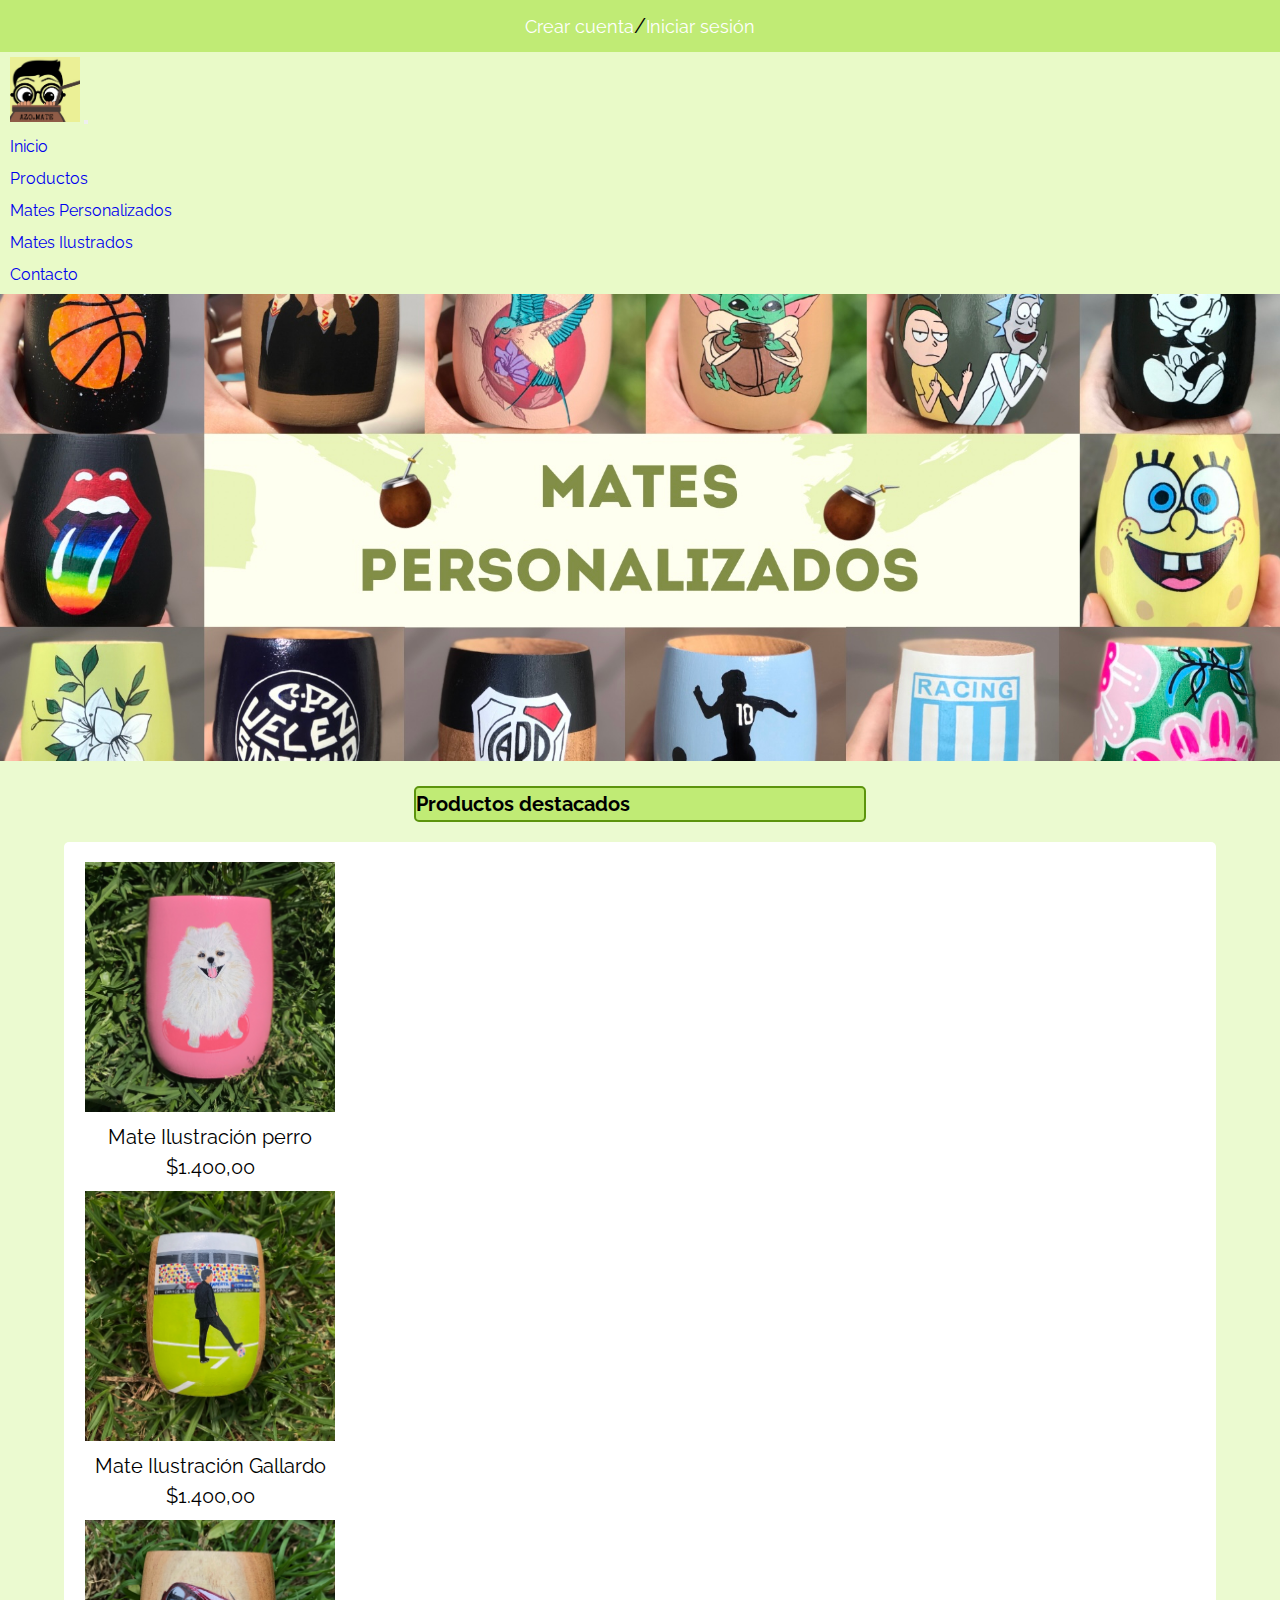
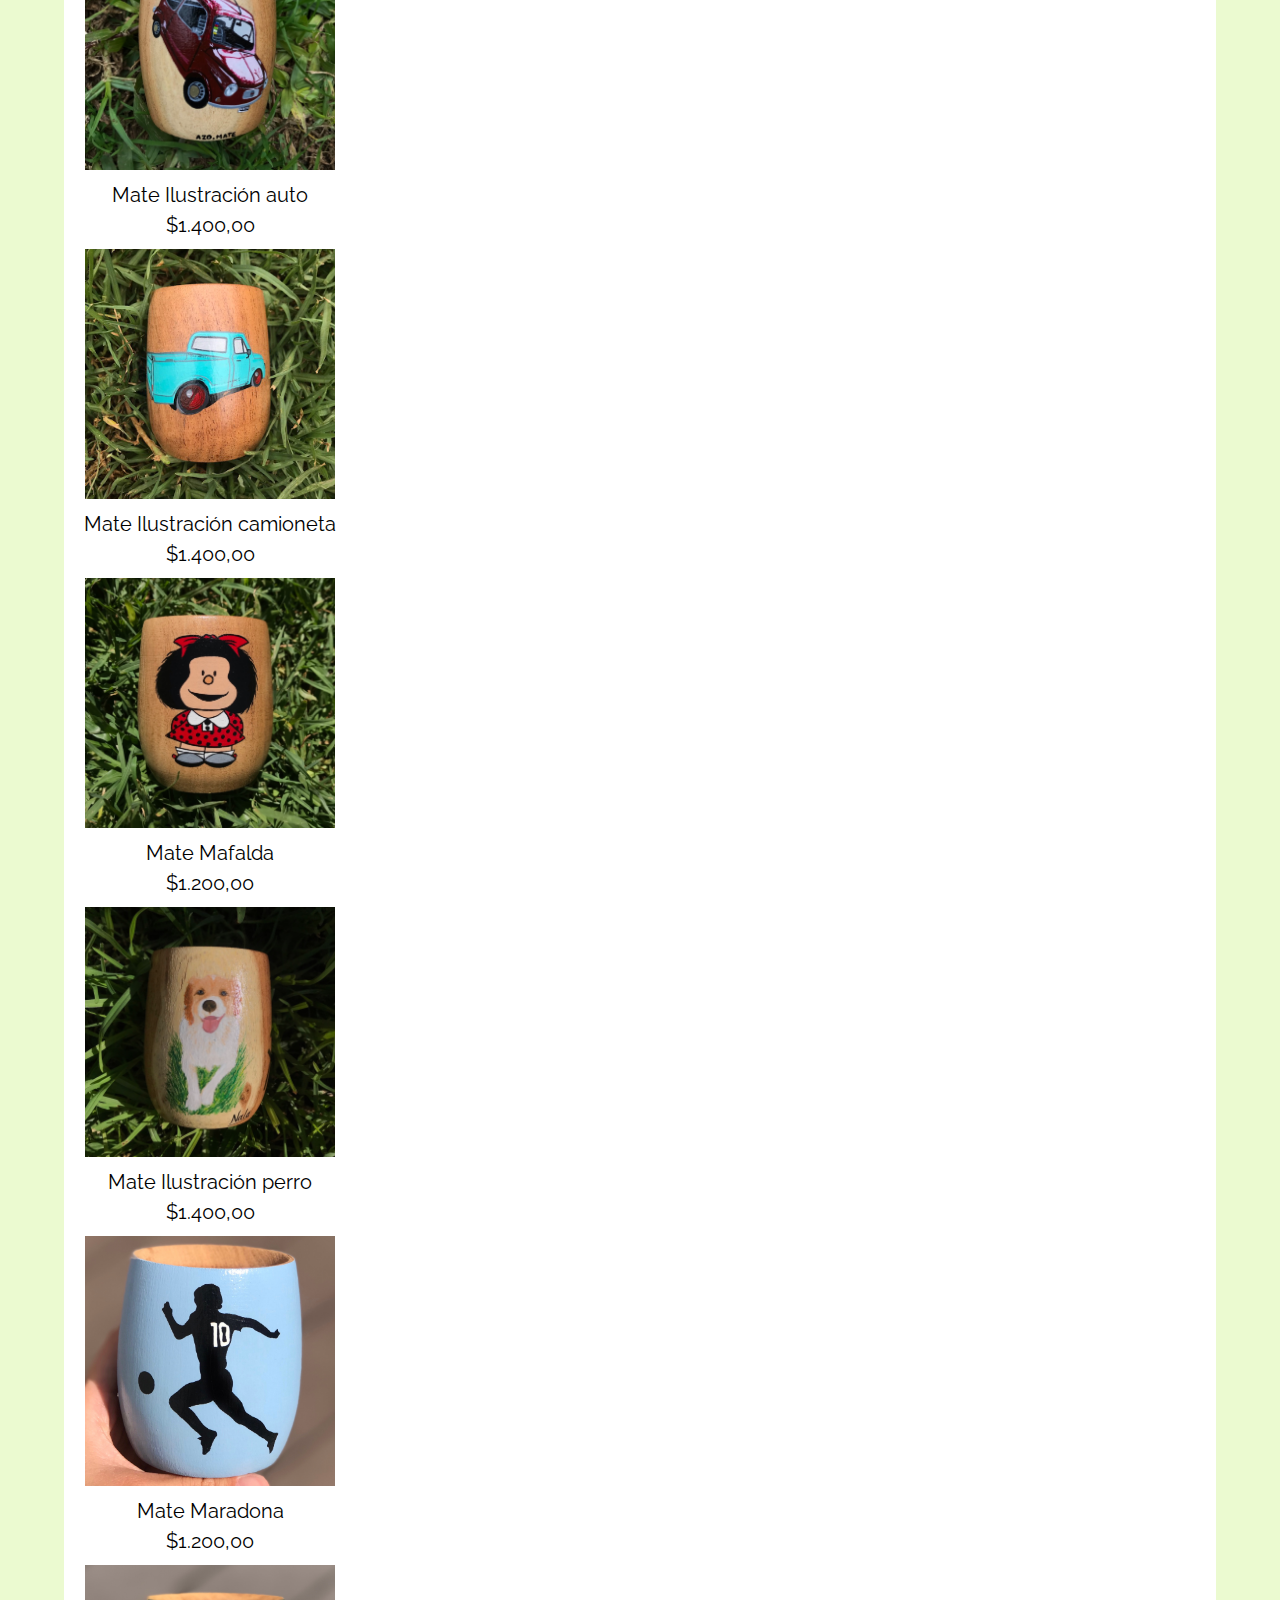
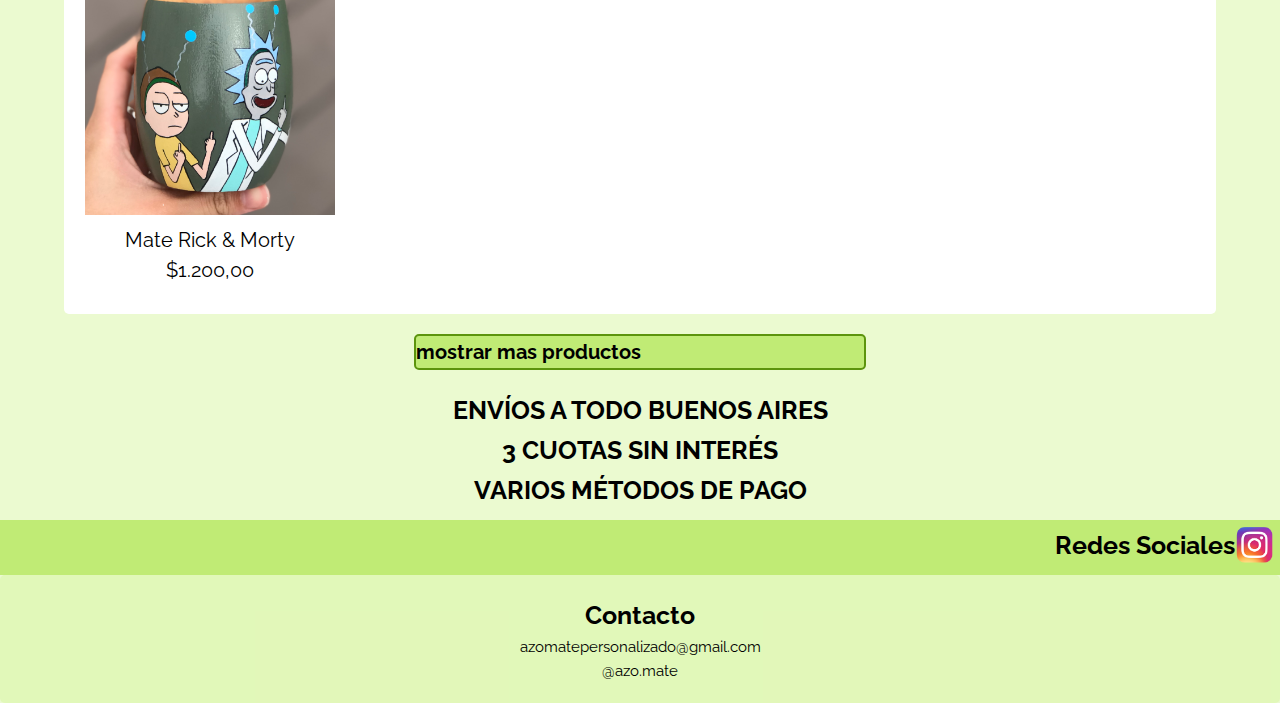
<file: index.html>
<!DOCTYPE html>
<html lang="en">
<head>
	<meta charset="UTF-8">
	<meta name="viewport" content="width=device-width, initial-scale=1.0">
	<title>Tienda AZO.MATE mates personalizados</title>
	<link rel="shortcut icon" href="img/logo.jpeg">
	<meta name="description" content="Pantalla de inicion AZO.MATE, compra tus mates personalizados">
	<meta name="keywords" content="azo.mate, mates persoanlizados, productos, mate iIlustración, mate personalizado">

	<!-- Bootstrap CSS -->
    <link href="https://cdn.jsdelivr.net/npm/bootstrap@5.1.3/dist/css/bootstrap.min.css" rel="stylesheet" integrity="sha384-1BmE4kWBq78iYhFldvKuhfTAU6auU8tT94WrHftjDbrCEXSU1oBoqyl2QvZ6jIW3" crossorigin="anonymous">

	 <!-- MI CSS -->
	<link rel="stylesheet" href="css/estilo.css">	
</head>
<body class="alpha">
	<div id="contenedorIndex">	
	<!-- incia nav1 -->	
	<nav class="nav1">
		<ol>
			<li>
				<a href="paginas/crearcuenta.html">Crear cuenta</a>
			</li>
			<li>/</li>
			<li>
				<a href="paginas/iniciarsesion.html">Iniciar sesión</a>
			</li>
		</ol>
	</nav>

    <!-- incia nav2 -->
    <nav class="navbar navbar-expand-lg navbar-light nav2" id="nav2Index">
      <div class="container-fluid">
        <a class="navbar-brand" href="#">
          <img src="img/logo.jpeg" alt="Logo de AZOMATE" class=" img-thumbnail imgLogoAzomate">
        </a>
        <button class="navbar-toggler" type="button" data-bs-toggle="collapse" data-bs-target="#navbarSupportedContent" aria-controls="navbarSupportedContent" aria-expanded="false" aria-label="Toggle navigation">
          <span class="navbar-toggler-icon"></span>
        </button>
        <div class="collapse navbar-collapse" id="navbarSupportedContent">
          <ul class="navbar-nav ms-auto mb-2 mb-lg-0">
            <li class="nav-item">
              <a class="nav-link" aria-current="page" href="index.html">Inicio</a>
            </li>
            
            <li class="nav-item dropdown">
              <a class="nav-link dropdown-toggle" href="paginas/productos.html" id="navbarDropdown" role="button" data-bs-toggle="dropdown" aria-expanded="false">
              Productos
              </a>
              <ul class="dropdown-menu" aria-labelledby="navbarDropdown">
                <li><a class="dropdown-item" href="paginas/productos.html">Mates Personalizados</a></li>
                <li><a class="dropdown-item" href="paginas/productos.html">Mates Ilustrados</a></li>
              </ul>
            </li>
            <li class="nav-item">
              <a class="nav-link" href="paginas/contacto.html">Contacto</a>
            </li>
          </ul>          
        </div>
      </div>
    </nav>
    <!-- ends nav2 -->
		
		<header id="headerIndex">
			<img class="imgMatesPersonalizados" src="img/header.jpg" alt="Mates Personalizados pintados a mano">
		</header> 
		
	 <!-- inicio productos -->
  <section class="main py-3 bg-light" id="productosIndex"> 	
	    <div class="container-fluid">
	      <h2 class="text-center text-uppercase py-3">Productos destacados</h2>
	      <section class="section1">
	      <div class="row">
	         <figure class="col-md-6 col-lg-3">
	            <img src="img/producto1.jpg" alt="Mate Ilustración perro" class="w-100 img-thumbnail">
	          <figcaption class="text-center">Mate Ilustración perro</figcaption>
	          <p class="price text-center">$1.400,00</p>
	          </figure>   
	  	<!-- ends producto 1 -->
	      
	         <figure class="col-md-6 col-lg-3">
	            <img src="img/producto2.jpg" alt="Mate Ilustración Gallardo" class="w-100 img-thumbnail">
	          <figcaption class="text-center">Mate Ilustración Gallardo</figcaption>
	          <p class="price text-center">$1.400,00</p>
	          </figure>  
	  	<!-- ends producto 2 -->
	  
	         <figure class="col-md-6 col-lg-3">
	            <img src="img/producto3.jpg" alt="Mate Ilustración auto" class="w-100 img-thumbnail">
	          <figcaption class="text-center">Mate Ilustración auto</figcaption>
	          <p class="price text-center">$1.400,00</p>
	          </figure>     
	  	<!-- ends producto 3 -->
	  
	         <figure class="col-md-6 col-lg-3">
	            <img src="img/producto4.jpg" alt="Mate Ilustración camioneta" class="w-100 img-thumbnail">
	          <figcaption class="text-center">Mate Ilustración camioneta</figcaption>
	          <p class="price text-center">$1.400,00</p>
	          </figure>      
	 	<!-- ends producto 4 -->
	  
	        <figure class="col-md-6 col-lg-3">
	            <img src="img/producto5.jpg" alt="Mate Mafalda" class="w-100 img-thumbnail">
	          <figcaption class="text-center">Mate Mafalda</figcaption>
	          <p class="price text-center">$1.200,00</p>
	        </figure>     
	  	<!-- ends producto 5 -->
	  
	        <figure class="col-md-6 col-lg-3">
	            <img src="img/producto6.jpg" alt="Mate Ilustración perro" class="w-100 img-thumbnail">
	          <figcaption class="text-center">Mate Ilustración perro</figcaption>
	          <p class="price text-center">$1.400,00</p>
	        </figure>      
	  	<!-- ends producto 6 -->

	  		<figure class="col-md-6 col-lg-3">
	            <img src="img/producto7.jpg" alt="Mate Maradona" class="w-100 img-thumbnail">
	          <figcaption class="text-center">Mate Maradona</figcaption>
	          <p class="price text-center">$1.200,00</p>
	        </figure>
	    <!-- ends producto 7 -->

	    	<figure class="col-md-6 col-lg-3">
	            <img src="img/producto8.jpg" alt="Mate Rick & Morty" class="w-100 img-thumbnail">
	          <figcaption class="text-center">Mate Rick & Morty</figcaption>
	          <p class="price text-center">$1.200,00</p>
	        </figure>
	    <!-- ends producto 8 -->
	      </div>
	    </section>
	      <h2 class="text-center text-uppercase">mostrar mas productos</h2>
	      <section class="section3">
	          <h3>ENVÍOS A TODO BUENOS AIRES</h3>
	          <h3>3 CUOTAS SIN INTERÉS</h3> 
	          <h3>VARIOS MÉTODOS DE PAGO</h3>
	        </section>
	    </div>
	
  </section>

	    <footer>
	    	<section class=" section1">
	    		<h3>Redes Sociales</h3>
	    	    <a  href="https://www.instagram.com/azo.mate/?hl=es-la" target="_blank">
	    	    	<img class="logoIg" src="img/instagramlogo.png" alt="instragam azo.mate">
	    	    </a>
	        </section>

	        <section class="section2">
	        	<h3>Contacto</h3>
	    	    
	    	    <a href="mailto:azomatepersonalizado@gmail.com">azomatepersonalizado@gmail.com</a>
	    	
	    	    
	    	    <a href="https://www.instagram.com/azo.mate/?hl=es-la" target="_blank">@azo.mate</a>
	        </section>
	    </footer>
	
	<!-- Option 1: Bootstrap Bundle with Popper -->
    <script src="https://cdn.jsdelivr.net/npm/bootstrap@5.1.3/dist/js/bootstrap.bundle.min.js" integrity="sha384-ka7Sk0Gln4gmtz2MlQnikT1wXgYsOg+OMhuP+IlRH9sENBO0LRn5q+8nbTov4+1p" crossorigin="anonymous"></script>

</body>
</html>
</file>
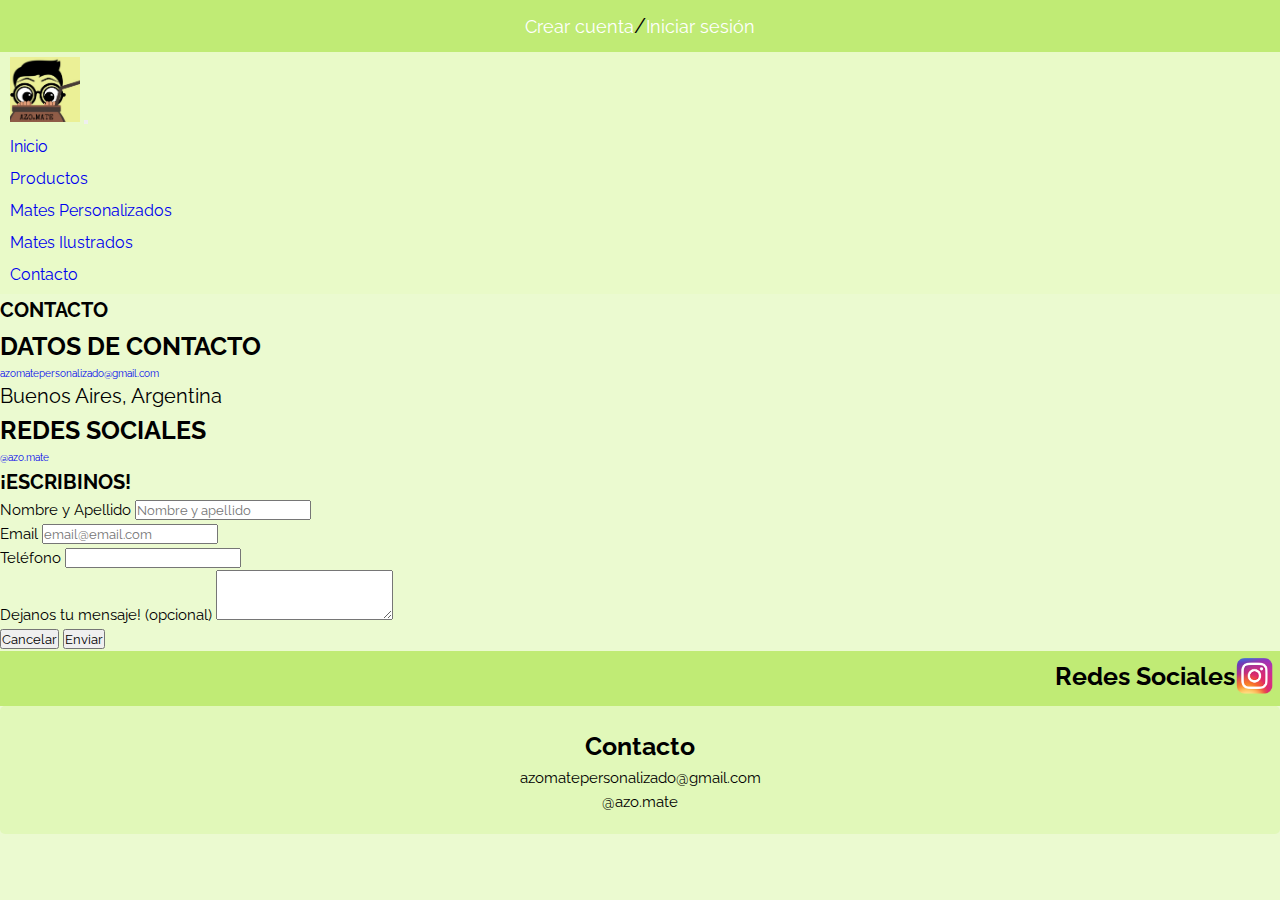
<file: paginas/contacto.html>
<!DOCTYPE html>
<html lang="en">
<head>
	<meta charset="UTF-8">
	<meta name="viewport" content="width=device-width, initial-scale=1.0">
	<title>Contacto AZO.MATE</title>
	<link rel="shortcut icon" href="../img/logo.jpeg">
  <meta name="description" content="contactate con AZO.MATE y te responderemos a la brevedad">
  <meta name="keywords" content="azo.mate, contacto, datos de contacto, redes sociales, escribinos ">
	
	<!-- Bootstrap CSS -->
    <link href="https://cdn.jsdelivr.net/npm/bootstrap@5.1.3/dist/css/bootstrap.min.css" rel="stylesheet" integrity="sha384-1BmE4kWBq78iYhFldvKuhfTAU6auU8tT94WrHftjDbrCEXSU1oBoqyl2QvZ6jIW3" crossorigin="anonymous">

	 <!-- MI CSS -->
	<link rel="stylesheet" href="../css/estilo.css">
</head>

<body class="alpha">
  <div id="contenedorIndex">  
	<!-- incia nav1 -->	
	<nav class="nav1 animate" id="nav1Index">
		<ol>
			<li>
				<a href="crearcuenta.html">Crear cuenta</a>
			</li>					
			<li>/</li>			    
			<li>
			    <a href="iniciarsesion.html">Iniciar sesión</a>
		    </li>
		</ol>		
	</nav>

    <!-- incia nav2 -->
     <nav class="navbar navbar-expand-lg navbar-light nav2" id="nav2Index">
      <div class="container-fluid">
        <a class="navbar-brand" href="../index.html">
          <img src="../img/logo.jpeg" alt="Logo de AZOMATE" class=" img-thumbnail imgLogoAzomate">
        </a>
        <button class="navbar-toggler" type="button" data-bs-toggle="collapse" data-bs-target="#navbarSupportedContent" aria-controls="navbarSupportedContent" aria-expanded="false" aria-label="Toggle navigation">
          <span class="navbar-toggler-icon"></span>
        </button>
        <div class="collapse navbar-collapse" id="navbarSupportedContent">
          <ul class="navbar-nav ms-auto mb-2 mb-lg-0">
            <li class="nav-item">
              <a class="nav-link" aria-current="page" href="../index.html">Inicio</a>
            </li>
            
            <li class="nav-item dropdown">
              <a class="nav-link dropdown-toggle" href="productos.html" id="navbarDropdown" role="button" data-bs-toggle="dropdown" aria-expanded="false">
              Productos
              </a>
              <ul class="dropdown-menu" aria-labelledby="navbarDropdown">
                <li><a class="dropdown-item" href="productos.html">Mates Personalizados</a></li>
                <li><a class="dropdown-item" href="productos.html">Mates Ilustrados</a></li>
              </ul>
            </li>
            <li class="nav-item">
              <a class="nav-link" href="contacto.html">Contacto</a>
            </li>
          </ul>          
        </div>
      </div>
    </nav>
    <!-- ends nav2 -->

    <div class="container-fluid d-flex flex-column" id="divcontacto">
    	<h2 class="text-center">CONTACTO</h2>
    	<div class="row py-3 d-flex align-items-center">
    		<section class="col-md-4 text-center py-3">
    			<h3>DATOS DE CONTACTO</h3>
				<a class="link-dark" href="mailto:azomatepersonalizado@gmail.com">azomatepersonalizado@gmail.com</a>
				<br>
				<p>Buenos Aires, Argentina</p>
    		</section>

    		<section class="col-md-4 text-center py-3">
    			<h3>REDES SOCIALES</h3>
				<a class="link-dark" href="https://www.instagram.com/azo.mate/?hl=es-la" target="_blank">@azo.mate</a>
    		</section>

    		<section class=" form col-md-4 py-3">
    			<h2 class="text-center">¡ESCRIBINOS!</h2>
          <!--abre form -->
    			<form>
				  <div class="mb-3">
				    <label for="nombre" class="form-label">Nombre y Apellido</label>
				    <input type="text" placeholder="Nombre y apellido" class="form-control" id="exampleInputEmail1" aria-describedby="emailHelp">
				  </div>
				  <div class="mb-3">
				    <label for="email" class="form-label">Email</label>
				    <input type="email" placeholder="email@email.com" class="form-control" id="exampleInputPassword1">
				  </div>
				  <div class="mb-3">
				    <label for="telefono" class="form-label">Teléfono</label>
				    <input type="tel" class="form-control" id="exampleInputPassword1">
				  </div>
				  <div class="mb-3">
					<label for="exampleFormControlTextarea1" class="form-label">Dejanos tu mensaje! (opcional)</label>
					<textarea class="form-control" id="exampleFormControlTextarea1" rows="3"></textarea>
				   </div>
				  <div class="d-flex">
				  	<button type="reset" class="btn w-30 btn-outline-secondary button">Cancelar</button>
					<button type="submit" class="btn w-30 btn-outline-secondary mx-1 button ">Enviar</button>
				   </div>
				</form>
				<!--cierra form -->
    		</section>
    	</div>
    </div>

	<footer>
    	<section class=" section1">
    		<h3>Redes Sociales</h3>
    	    <a  href="https://www.instagram.com/azo.mate/?hl=es-la" target="_blank">
    	    	<img class="logoIg" src="../img/instagramlogo.png" alt="instagram azo.mate">
    	    </a>
        </section>

        <section class="section2">
        	<h3>Contacto</h3>
    	    
    	    <a href="mailto:azomatepersonalizado@gmail.com">azomatepersonalizado@gmail.com</a>
    	
    	    
    	    <a href="https://www.instagram.com/azo.mate/?hl=es-la" target="_blank">@azo.mate</a>
        </section>
    </footer>

    <!-- Option 1: Bootstrap Bundle with Popper -->
    <script src="https://cdn.jsdelivr.net/npm/bootstrap@5.1.3/dist/js/bootstrap.bundle.min.js" integrity="sha384-ka7Sk0Gln4gmtz2MlQnikT1wXgYsOg+OMhuP+IlRH9sENBO0LRn5q+8nbTov4+1p" crossorigin="anonymous"></script>
  </div>  
</body>
</html>
</file>
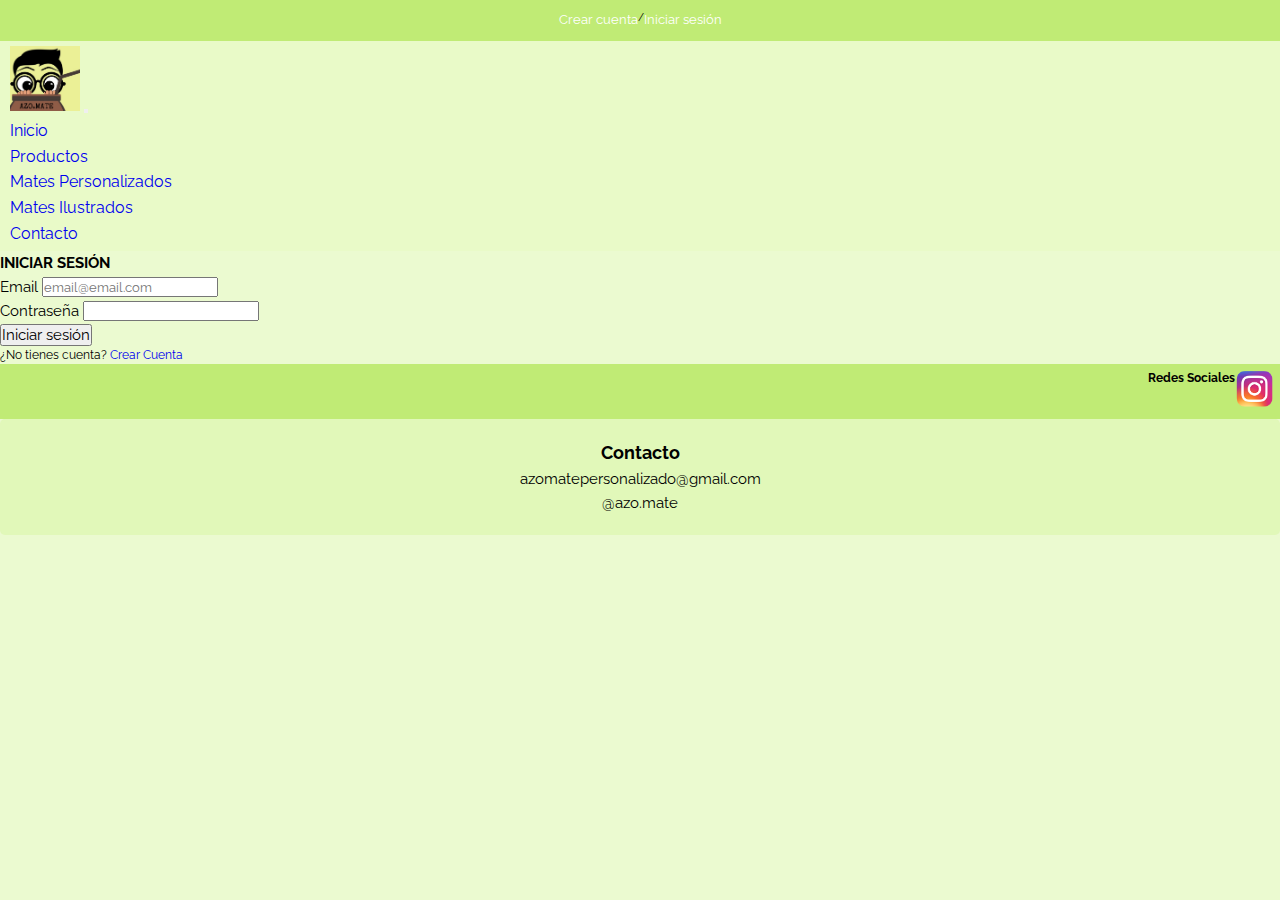
<file: paginas/iniciarsesion.html>
<!DOCTYPE html>
<html lang="en">
<head>
	<meta charset="UTF-8">
	<meta name="viewport" content="width=device-width, initial-scale=1.0">
	<title>Inicia sesión en AZO.MATE</title>
	<link rel="shortcut icon" href="../img/logo.jpeg">
	<meta name="description" content="incia sesión en AZO.MATE para una mejor experiencia de compra">
	<meta name="keywords" content="azo.mate, iniciar sesión, inicia sesión, contacto">

	<!-- Bootstrap CSS -->
    <link href="https://cdn.jsdelivr.net/npm/bootstrap@5.1.3/dist/css/bootstrap.min.css" rel="stylesheet" integrity="sha384-1BmE4kWBq78iYhFldvKuhfTAU6auU8tT94WrHftjDbrCEXSU1oBoqyl2QvZ6jIW3" crossorigin="anonymous">

    <!-- MI CSS -->
	<link rel="stylesheet" href="../css/estilo.css">
</head>
<body  class="alpha">
	
    <nav class="nav1">
		<div>
			<ol>
				<li>
				<a href="crearcuenta.html">Crear cuenta</a>
				</li>
				<li>/</li>
		        <li>
			    <a href="iniciarsesion.html">Iniciar sesión</a>
		        </li>
		    </ol>
		</div>
	</nav>

	<!-- incia nav2 -->
     <nav class="navbar navbar-expand-lg navbar-light nav2" id="nav2Index">
      <div class="container-fluid">
        <a class="navbar-brand" href="../index.html">
          <img src="../img/logo.jpeg" alt="Logo de AZOMATE" class=" img-thumbnail imgLogoAzomate">
        </a>
        <button class="navbar-toggler" type="button" data-bs-toggle="collapse" data-bs-target="#navbarSupportedContent" aria-controls="navbarSupportedContent" aria-expanded="false" aria-label="Toggle navigation">
          <span class="navbar-toggler-icon"></span>
        </button>
        <div class="collapse navbar-collapse" id="navbarSupportedContent">
          <ul class="navbar-nav ms-auto mb-2 mb-lg-0">
            <li class="nav-item">
              <a class="nav-link" aria-current="page" href="../index.html">Inicio</a>
            </li>
            
            <li class="nav-item dropdown">
              <a class="nav-link dropdown-toggle" href="productos.html" id="navbarDropdown" role="button" data-bs-toggle="dropdown" aria-expanded="false">
              Productos
              </a>
              <ul class="dropdown-menu" aria-labelledby="navbarDropdown">
                <li><a class="dropdown-item" href="productos.html">Mates Personalizados</a></li>
                <li><a class="dropdown-item" href="productos.html">Mates Ilustrados</a></li>
              </ul>
            </li>
            <li class="nav-item">
              <a class="nav-link" href="contacto.html">Contacto</a>
            </li>
          </ul>          
        </div>
      </div>
    </nav>
    <!-- ends nav2 -->

	<main>
		<div class="container-fluid" id="divcontacto">
			<h2 class="text-center">INICIAR SESIÓN</h2>
			<div class="row py-3 w-50">
				<!--abre form -->
				<form class=" ">
				  <div class="mb-3">
				    <label for="email" class="form-label">Email</label>
				    <input type="email" placeholder="email@email.com" class="form-control" id="exampleInputPassword1">
				  </div>
				 
				  <div class="mb-3">
					<label for="contraseña" class="form-label">Contraseña</label>
					<input type="text" class="form-control" id="contraseña">
				   </div>
				  
				  <div class="d-flex">
				  	<button type="submit" class="btn-form btn w-40 btn-outline-secondary button">Iniciar sesión</button>
					
				   </div>
				</form>
				<!--cierra form -->
			</div>
			<p>¿No tienes cuenta? <a href="crearcuenta.html">Crear Cuenta</a></p>
		</div>  							
	</main>
	<footer>
    	<section class="section1">
    		<h3>Redes Sociales</h3>
    	    <a  href="https://www.instagram.com/azo.mate/?hl=es-la" target="_blank">
    	    	<img class="logoIg" src="../img/instagramlogo.png" alt="instagram azo.mate">
    	    </a>
        </section>

        <section class="section2">
        	<h3>Contacto</h3>
    	    
    	    <a href="mailto:azomatepersonalizado@gmail.com">azomatepersonalizado@gmail.com</a>
    	
    	    
    	    <a href="https://www.instagram.com/azo.mate/?hl=es-la" target="_blank">@azo.mate</a>
        </section>
    </footer>

    <!-- Option 1: Bootstrap Bundle with Popper -->
    <script src="https://cdn.jsdelivr.net/npm/bootstrap@5.1.3/dist/js/bootstrap.bundle.min.js" integrity="sha384-ka7Sk0Gln4gmtz2MlQnikT1wXgYsOg+OMhuP+IlRH9sENBO0LRn5q+8nbTov4+1p" crossorigin="anonymous"></script>
</body>
</html>
</file>
<file: css/estilo.css>
@charset "UTF-8";
@import url("https://fonts.googleapis.com/css2?family=Raleway:wght@200;400&display=swap");
.nav1 {
  background-color: #c0eb75;
  padding: 10px 10px;
  /*display flex*/
  display: flex;
  justify-content: center; }
  .nav1 ol {
    /*display flex*/
    display: flex; }
  .nav1 li a {
    text-decoration: none;
    font-size: 1.3rem;
    color: white; }
    .nav1 li a:hover {
      font-weight: 800;
      color: black; }

.nav2 {
  background-color: #e9fac8;
  padding: 5px 10px;
  /*position*/
  position: sticky;
  top: 0;
  width: 100%; }
  .nav2 ol {
    /*display flex*/
    display: flex; }
  .nav2 li {
    margin-right: 20px; }
  .nav2 a {
    text-decoration: none;
    font-size: 1.6rem;
    /*Aimación*/
    background-image: linear-gradient(currentColor, currentColor);
    background-position: 0% 100%;
    background-repeat: no-repeat;
    background-size: 0% 2px;
    transition: background-size .3s; }
    .nav2 a:hover {
      font-weight: 800;
      color: black;
      /*Aimación*/
      background-size: 100% 2px; }

.imgLogoAzomate {
  width: 60px; }

.imgMatesPersonalizados {
  width: 100%; }

* {
  font-family: 'Raleway', sans-serif;
  margin: 0;
  padding: 0; }

html {
  font-size: 62.5%; }

body {
  background-color: rgba(216, 245, 162, 0.5);
  line-height: 1.6; }

ol, ul {
  list-style: none; }

p {
  font-size: 1.2em;
  line-height: 1.4em;
  color: black;
  font-family: 'Raleway', sans-serif; }

a {
  text-decoration: none; }

/* selectores de clases generales*/
.textCenter {
  text-align: center; }

/*MAIN*/
.main .section1, .section2 {
  background-color: white;
  width: 70%;
  padding: 20px 20px;
  margin: 0 auto;
  box-sizing: border-box;
  border-radius: 5px; }

.main .section1 figure, .section2 figure {
  /*width: 50%;*/
  font-size: 1.5rem;
  text-align: center;
  padding-bottom: 10px; }

.main .section1 figure img, .section2 figure img {
  width: 100px; }

.main h2 {
  font-size: 1.5rem;
  background-color: #c0eb75;
  width: 70%;
  margin: 20px auto;
  border-style: solid;
  border-color: #5c940d;
  border-width: 2px;
  border-radius: 5px; }

.main .section3 {
  text-align: center;
  margin: 10px auto; }
  .main .section3 h3 {
    font-size: 1.5rem; }

form, .btn-form {
  font-size: 1.5rem; }

@keyframes alpha {
  from {
    opacity: 0; }
  to {
    opacity: 1; } }

.alpha {
  animation-name: alpha;
  animation-duration: 1s;
  animation-timing-function: ease; }

/*.button{
	height: 100px;
	transition: height 2s;
}*/
.button:hover {
  background-color: #c0eb75;
  color: black;
  font-weight: 800; }

footer a:hover {
  font-weight: 800; }

footer .section1 {
  padding: 5px 5px;
  display: flex;
  justify-content: flex-end;
  background-color: #c0eb75; }

footer .section2 {
  width: 100%;
  font-size: 1.5rem;
  background-color: rgba(216, 245, 162, 0.5);
  display: flex;
  align-items: center; }

.logoIg {
  width: 30px; }

footer .section2 a {
  color: black; }

@media (min-width: 768px) {
  #contenedorIndex {
    grid-template-columns: 1fr 1fr;
    grid-template-rows: auto;
    grid-template-areas: "nav1 nav1"  "nav2 nav2" "header header"  "productos productos" "footer footer"; }
  #productosIndex .section1, .section2 {
    display: flex;
    flex-direction: row;
    width: 90%; }
  .main h2 {
    width: 40%; }
  footer .section2 {
    display: flex;
    flex-direction: column; }
  .imgLogoAzomate {
    width: 65px; } }

@media (min-width: 1024px) {
  #contenedorIndex p {
    font-size: 2rem; }
  #contenedorIndex h3 {
    font-size: 2.5rem; }
  #contenedorIndex h2 {
    font-size: 2rem;
    width: 35%; }
  #contenedorIndex ol li a, #contenedorIndex li {
    font-size: 2rem; }
  #contenedorIndex .nav2 ol li a {
    font-size: 2.5rem; }
  #contenedorIndex .nav1 ol li a {
    font-size: 1.8rem; }
  .nav2 {
    display: flex;
    flex-direction: row;
    justify-content: space-between; }
    .nav2 .nav2 ol li {
      padding-left: 20px; }
  .imgLogoAzomate {
    width: 70px; }
  .main .section1 figure, .section2 figure {
    font-size: 2rem; }
  .main .section1 figure img, .section2 figure img {
    width: 250px; }
  .logoIg {
    width: 40px; }
  footer .section2 a {
    font-size: 1.5rem; } }
</file>
